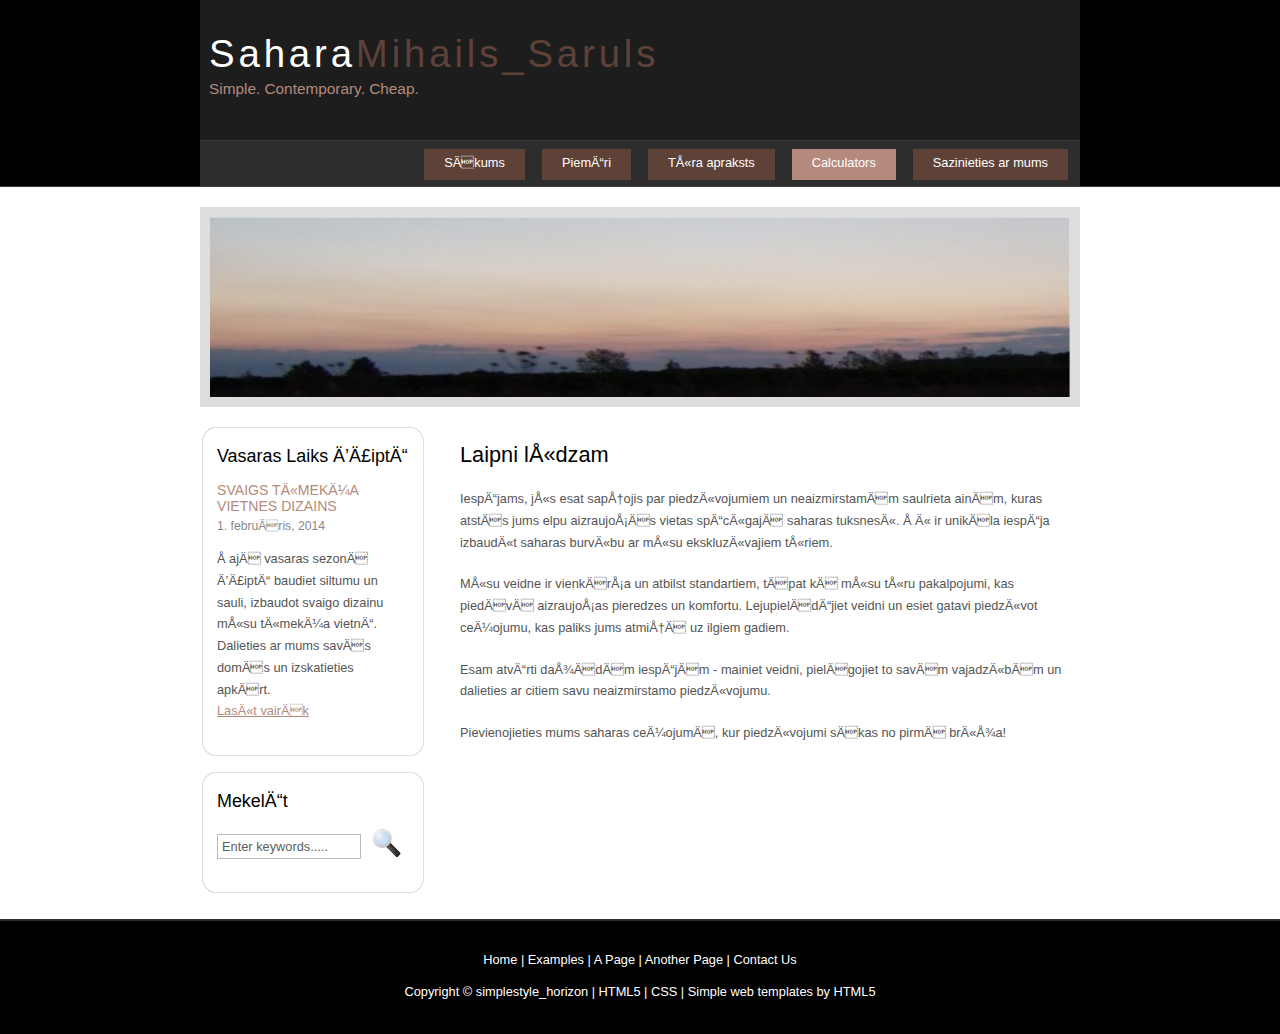
<file: index.html>
<!DOCTYPE HTML>
<html>

<head>
  <title>Sahara tūrs</title>
  <meta name="description" content="website description" />
  <meta name="keywords" content="website keywords, website keywords" />
  <meta http-equiv="content-type" content="text/html; charset=windows-1252" />
  <link rel="stylesheet" type="text/css" href="style/style.css" />
</head>

<body>
  <div id="main">
    <div id="header">
      <div id="logo">
        <div id="logo_text">
          <!-- class="logo_colour", allows you to change the colour of the text -->
          <h1><a href="index.html">Sahara<span class="logo_colour">Mihails_Saruls</span></a></h1>
          <h2>Simple. Contemporary. Cheap.</h2>
        </div>
      </div>
      <div id="menubar">
        <ul id="menu">
          <!-- put class="selected" in the li tag for the selected page - to highlight which page you're on -->
          <li><a href="index.html">Sākums</a></li>
          <li><a href="examples.html">Piemēri</a></li>
          <li><a href="page.html">Tūra apraksts</a></li>
          <li class="selected"><a href="another_page.html">Calculators</a></li>
          <li><a href="contact.html">Sazinieties ar mums</a></li>
        </ul>
      </div>
    </div>
    <div id="content_header"></div>
    <div id="site_content">
      <div id="banner"></div>
	  <div id="sidebar_container">
        <div class="sidebar">
          <div class="sidebar_top"></div>
          <div class="sidebar_item">
            <!-- insert your sidebar items here -->
            <h3>Vasaras Laiks Ēģiptē</h3>
              <h4>Svaigs Tīmekļa vietnes dizains</h4>
              <h5>1. februāris, 2014</h5>
              <p>Šajā vasaras sezonā Ēģiptē baudiet siltumu un sauli, izbaudot svaigo dizainu mūsu tīmekļa vietnē. Dalieties ar mums savās domās un izskatieties apkārt.<br /><a href="#">Lasīt vairāk</a></p>
            </div>

          <div class="sidebar_base"></div>
        </div>
        <div class="sidebar">
          <div class="sidebar_top"></div>
          <div class="sidebar_item">
            <h3>Mekelēt</h3>
            <form method="post" action="#" id="search_form">
              <p>
                <input class="search" type="text" name="search_field" value="Enter keywords....." />
                <input name="search" type="image" style="border: 0; margin: 0 0 -9px 5px;" src="style/search.png" alt="Search" title="Search" />
              </p>
            </form>
          </div>
          <div class="sidebar_base"></div>
        </div>
      </div>
      <div id="content">
        <!-- insert the page content here -->
        <h1>Laipni lūdzam</h1>
        <p>Iespējams, jūs esat sapņojis par piedzīvojumiem un neaizmirstamām saulrieta ainām, kuras atstās jums elpu aizraujošās vietas spēcīgajā saharas tuksnesī. Šī ir unikāla iespēja izbaudīt saharas burvību ar mūsu ekskluzīvajiem tūriem.</p>
        <p>Mūsu veidne ir vienkārša un atbilst standartiem, tāpat kā mūsu tūru pakalpojumi, kas piedāvā aizraujošas pieredzes un komfortu. Lejupielādējiet veidni un esiet gatavi piedzīvot ceļojumu, kas paliks jums atmiņā uz ilgiem gadiem.</p>
        <p>Esam atvērti dažādām iespējām - mainiet veidni, pielāgojiet to savām vajadzībām un dalieties ar citiem savu neaizmirstamo piedzīvojumu.</p>
        <p>Pievienojieties mums saharas ceļojumā, kur piedzīvojumi sākas no pirmā brīža!</p>
      </div>
    </div>
    <div id="content_footer"></div>
    <div id="footer">
      <p><a href="index.html">Home</a> | <a href="examples.html">Examples</a> | <a href="page.html">A Page</a> | <a href="another_page.html">Another Page</a> | <a href="contact.html">Contact Us</a></p>
      <p>Copyright &copy; simplestyle_horizon | <a href="http://validator.w3.org/check?uri=referer">HTML5</a> | <a href="http://jigsaw.w3.org/css-validator/check/referer">CSS</a> | <a href="http://www.html5webtemplates.co.uk">Simple web templates by HTML5</a></p>
    </div>
  </div>
</body>
</html>
</file>
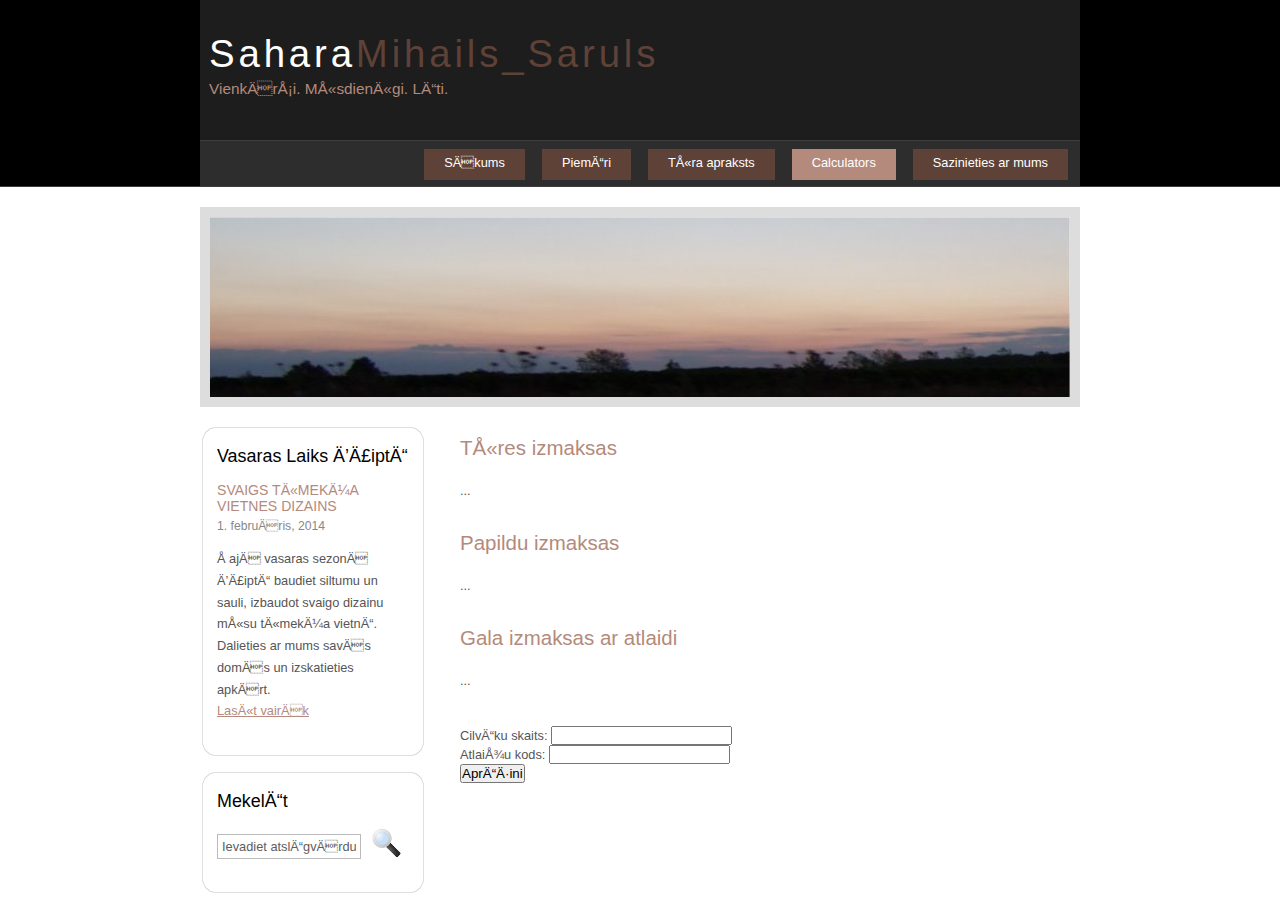
<file: another_page.html>
<!DOCTYPE HTML>
  <html>

  <head>
    <title>Tūre pa Sahāras tuksnesi</title>
    <meta name="description" content="Tīmekļa vietnes apraksts" />
    <meta name="keywords" content="tīmekļa vietnes atslēgvārdi, tīmekļa vietnes atslēgvārdi" />
    <meta http-equiv="content-type" content="text/html; charset=windows-1252" />
    <link rel="stylesheet" type="text/css" href="style/style.css" />
  </head>

  <body>
    <div id="main">
      <div id="header">
        <div id="logo">
          <div id="logo_text">
            <!-- class="logo_colour", allows you to change the colour of the text -->
            <h1><a href="index.html">Sahara<span class="logo_colour">Mihails_Saruls</span></a></h1>
            <h2>Vienkārši. Mūsdienīgi. Lēti.</h2>
          </div>
        </div>
        <div id="menubar">
          <ul id="menu">
            <!-- put class="selected" in the li tag for the selected page - to highlight which page you're on -->
            <li><a href="index.html">Sākums</a></li>
            <li><a href="examples.html">Piemēri</a></li>
            <li><a href="page.html">Tūra apraksts</a></li>
            <li class="selected"><a href="another_page.html">Calculators</a></li>
            <li><a href="contact.html">Sazinieties ar mums</a></li>
          </ul>
        </div>
      </div>
      <div id="content_header"></div>
      <div id="site_content">
        <div id="banner"></div>
        <div id="sidebar_container">
          <div class="sidebar">
            <div class="sidebar_top"></div>
            <div class="sidebar_item">
              <!-- insert your sidebar items here -->
              <h3>Vasaras Laiks Ēģiptē</h3>
              <h4>Svaigs Tīmekļa vietnes dizains</h4>
              <h5>1. februāris, 2014</h5>
              <p>Šajā vasaras sezonā Ēģiptē baudiet siltumu un sauli, izbaudot svaigo dizainu mūsu tīmekļa vietnē. Dalieties ar mums savās domās un izskatieties apkārt.<br /><a href="#">Lasīt vairāk</a></p>
            </div>
            <div class="sidebar_base"></div>
          </div>
          <div class="sidebar">
            <div class="sidebar_top"></div>
            <div class="sidebar_item">
              <h3>Mekelēt</h3>
              <form method="post" action="#" id="search_form">
                <p>
                  <input class="search" type="text" name="search_field" value="Ievadiet atslēgvārdus....." />
                  <input name="search" type="image" style="border: 0; margin: 0 0 -9px 5px;" src="style/search.png" alt="Meklēt" title="Meklēt" />
                </p>
              </form>
            </div>
            <div class="sidebar_base"></div>
          </div>
        </div>
        <div id="content">
          <h2> Tūres izmaksas</h2>
          <p id="izvade1">... </p>
          <h2> Papildu izmaksas</h2>
          <p id="izvade2">... </p>
          <h2> Gala izmaksas ar atlaidi</h2>
          <p id="izvade3">... </p>
          <br>
          <div>
            <label for="celotajuSkaits">Cilvēku skaits:</label>
            <input type="number" id="celotajuSkaits" name="celotajuSkaits">
          </div>
          <div>
            <label for="atlauzuKods">Atlaižu kods:</label>
            <input type="text" id="atlauzuKods" name="atlauzuKods">
          </div>
          <div>
            <button type="button" onclick="aprēķiniIzmaksas()">Aprēķini</button>
          </div>

          <script>
            function aprēķiniIzmaksas() {
              const klientuSkaits = parseInt(document.getElementById("celotajuSkaits").value);
              const atlauzuKods = document.getElementById("atlauzuKods").value;

              let pamatIzmaksa = klientuSkaits * 600;

              if (atlauzuKods === "Vasara2024") {
                pamatIzmaksa = pamatIzmaksa * 0.9;
              }

              let papilduIzmaksas = 0;
              const papilduPakalpojumi = confirm("Vai vēlaties papildu pakalpojumus?");
              if (papilduPakalpojumi) {
                papilduIzmaksas = klientuSkaits * 50;
              }

              let galaIzmaksas = pamatIzmaksa + papilduIzmaksas;
              if (galaIzmaksas > 1000) {
                galaIzmaksas = galaIzmaksas * 0.95;
              }

              document.getElementById("izvade1").innerHTML = "Tūres pamatizmaksas: " + pamatIzmaksa + " eiro";
              document.getElementById("izvade2").innerHTML = "Papildu izmaksas par pakalpojumiem: " + papilduIzmaksas + " eiro";
              document.getElementById("izvade3").innerHTML = "Gala izmaksas ar atlaidi: " + galaIzmaksas + " eiro";
            }
          </script>
        </div>
        </body>
        </html>
</file>
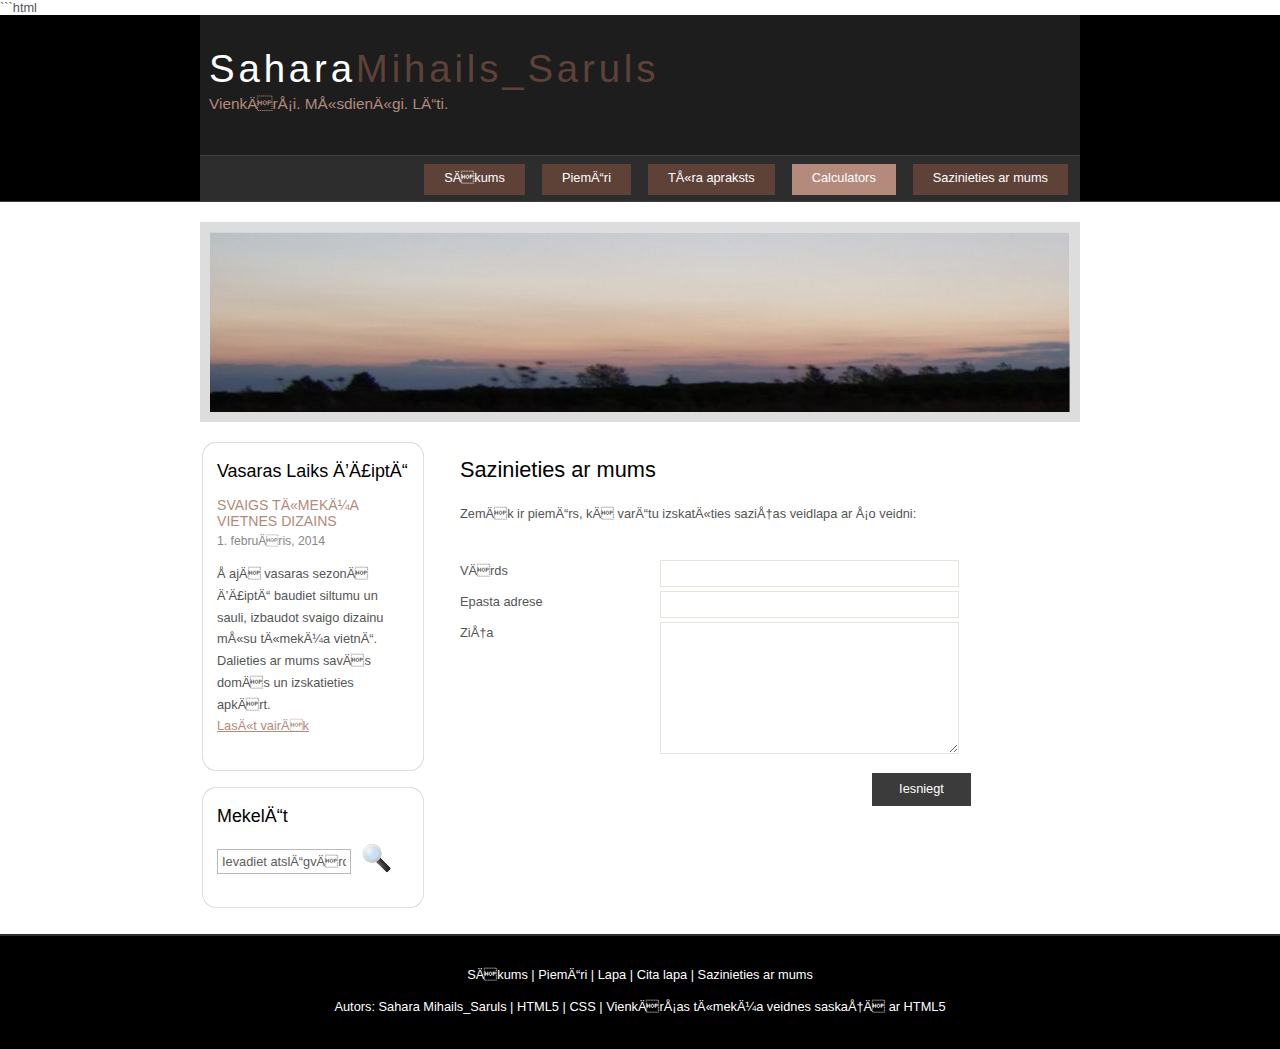
<file: contact.html>
```html
<!DOCTYPE HTML>
<html>

<head>
  <title>Tūre pa Sahāras tuksnesi</title>
  <meta name="description" content="Tīmekļa vietnes apraksts" />
  <meta name="keywords" content="tīmekļa vietnes atslēgvārdi, tīmekļa vietnes atslēgvārdi" />
  <meta http-equiv="content-type" content="text/html; charset=windows-1252" />
  <link rel="stylesheet" type="text/css" href="style/style.css" />
</head>

<body>
  <div id="main">
    <div id="header">
      <div id="logo">
        <div id="logo_text">
          <!-- class="logo_colour", allows you to change the colour of the text -->
          <h1><a href="index.html">Sahara<span class="logo_colour">Mihails_Saruls</span></a></h1>
          <h2>Vienkārši. Mūsdienīgi. Lēti.</h2>
        </div>
      </div>
      <div id="menubar">
        <ul id="menu">
          <!-- put class="selected" in the li tag for the selected page - to highlight which page you're on -->
          <li><a href="index.html">Sākums</a></li>
          <li><a href="examples.html">Piemēri</a></li>
          <li><a href="page.html">Tūra apraksts</a></li>
          <li class="selected"><a href="another_page.html">Calculators</a></li>
          <li><a href="contact.html">Sazinieties ar mums</a></li>
        </ul>
      </div>
    </div>
    <div id="content_header"></div>
    <div id="site_content">
      <div id="banner"></div>
      <div id="sidebar_container">
        <div class="sidebar">
          <div class="sidebar_top"></div>
          <div class="sidebar_item">
            <!-- insert your sidebar items here -->
            <h3>Vasaras Laiks Ēģiptē</h3>
            <h4>Svaigs Tīmekļa vietnes dizains</h4>
            <h5>1. februāris, 2014</h5>
            <p>Šajā vasaras sezonā Ēģiptē baudiet siltumu un sauli, izbaudot svaigo dizainu mūsu tīmekļa vietnē. Dalieties ar mums savās domās un izskatieties apkārt.<br /><a href="#">Lasīt vairāk</a></p>
          </div>
          <div class="sidebar_base"></div>
        </div>
        <div class="sidebar">
          <div class="sidebar_top"></div>
          <div class="sidebar_item">
            <h3>Mekelēt</h3>
            <form method="post" action="#" id="search_form">
              <p>
                <input class="search" type="text" name="search_field" value="Ievadiet atslēgvārdus....." />
                <input name="search" type="image" style="border: 0; margin: 0 0 -9px 5px;" src="style/search.png" alt="Meklēt" title="Meklēt" />
              </p>
            </form>
          </div>
          <div class="sidebar_base"></div>
        </div>
      </div>
      <div id="content">
        <!-- insert the page content here -->
        <h1>Sazinieties ar mums</h1>
        <p>Zemāk ir piemērs, kā varētu izskatīties saziņas veidlapa ar šo veidni:</p>
        <div class="form_settings">
          <p><span>Vārds</span><input class="contact" type="text" name="your_name" value="" /></p>
          <p><span>Epasta adrese</span><input class="contact" type="text" name="your_email" value="" /></p>
          <p><span>Ziņa</span><textarea class="contact textarea" rows="8" cols="50" name="your_enquiry"></textarea></p>
          <p style="padding-top: 15px"><span>&nbsp;</span><input class="submit" type="submit" name="contact_submitted" value="Iesniegt" /></p>
        </div>
      </div>
    </div>
    <div id="content_footer"></div>
    <div id="footer">
      <p><a href="index.html">Sākums</a> | <a href="examples.html">Piemēri</a> | <a href="page.html">
        Lapa</a> | <a href="another_page.html">Cita lapa</a> | <a href="contact.html">Sazinieties ar mums</a></p>
              <p>Autors: Sahara Mihails_Saruls | <a href="http://validator.w3.org/check?uri=referer">HTML5</a> | <a href="http://jigsaw.w3.org/css-validator/check/referer">CSS</a> | <a href="http://www.html5webtemplates.co.uk">Vienkāršas tīmekļa veidnes saskaņā ar HTML5</a></p>
            </div>
          </div>
        </body>
        </html>
</file>
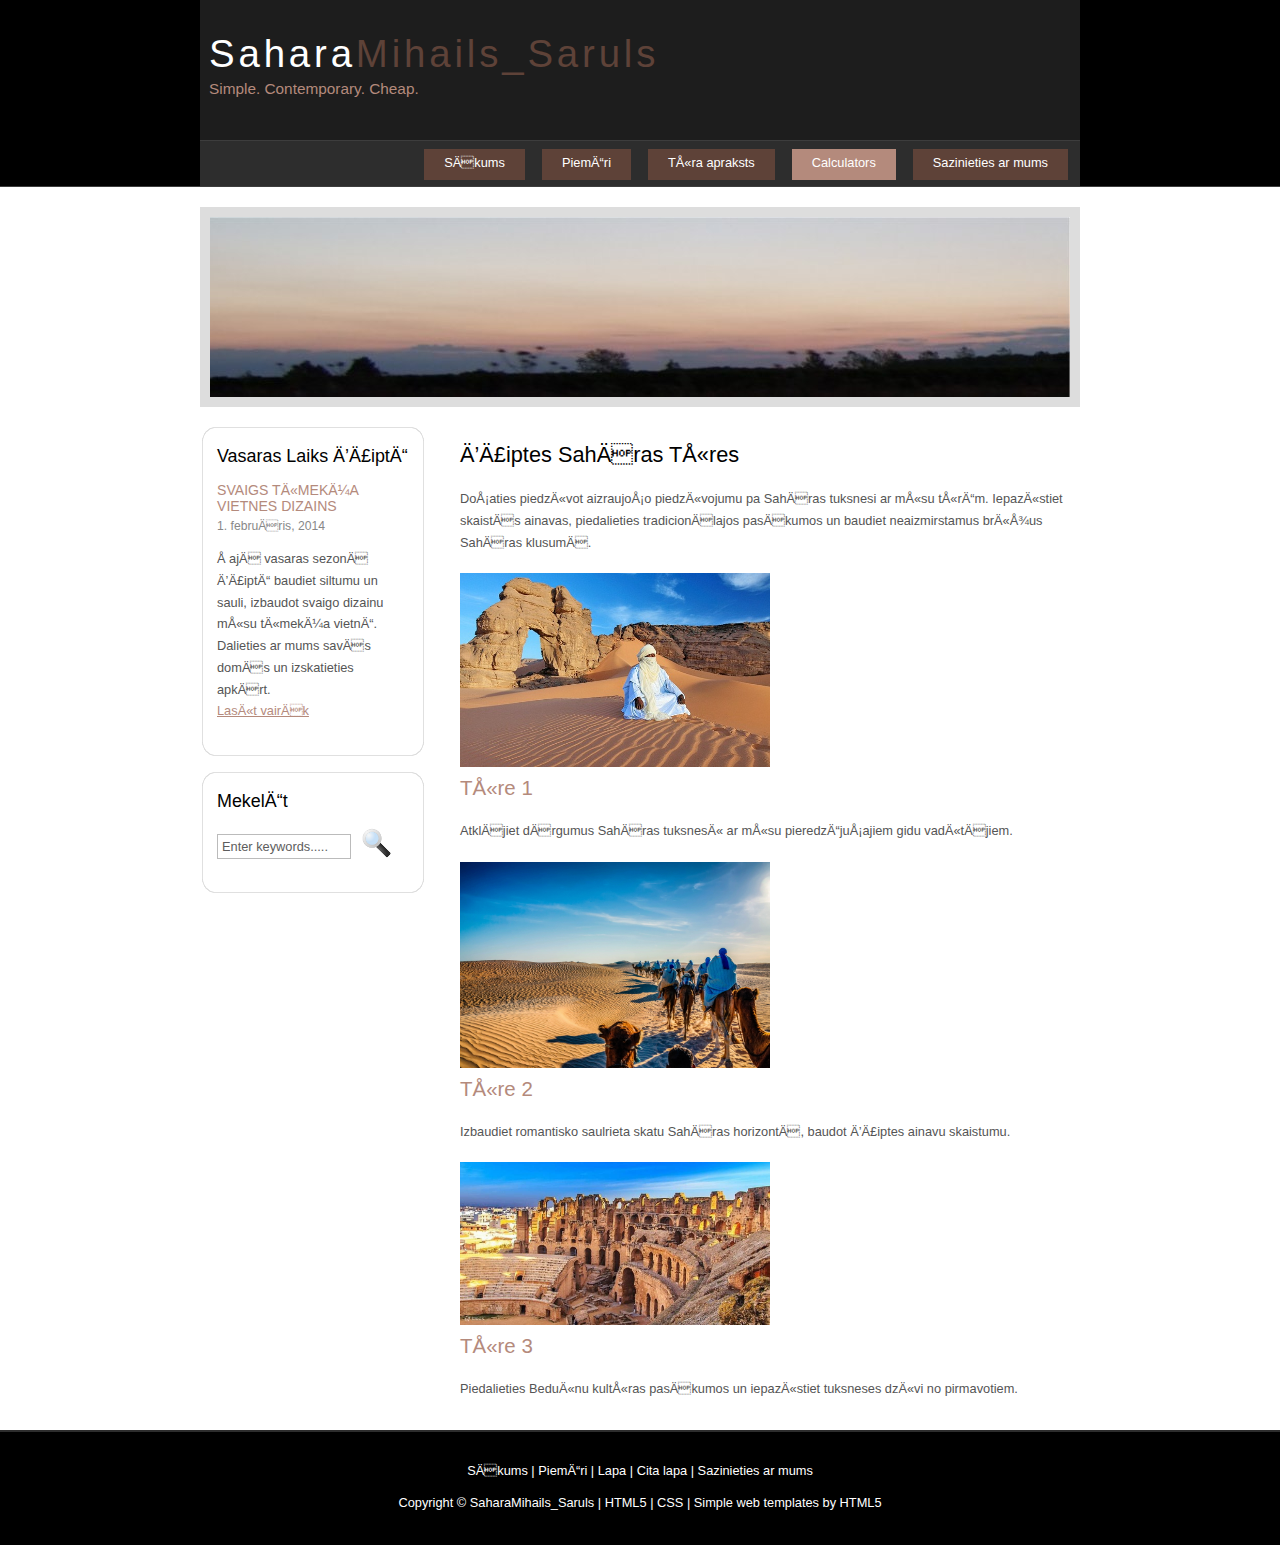
<file: examples.html>
<head>
        <title>Tūre pa Sahāras tuksnesi</title>
        <meta name="description" content="Tīmekļa vietnes apraksts" />
        <meta name="keywords" content="tīmekļa vietnes atslēgvārdi, tīmekļa vietnes atslēgvārdi" />
        <meta http-equiv="content-type" content="text/html; charset=windows-1252" />
        <link rel="stylesheet" type="text/css" href="style/style.css" />
      </head>

            <body>
              <div id="main">
                <div id="header">
                  <div id="logo">
                    <div id="logo_text">
                      <!-- class="logo_colour", allows you to change the colour of the text -->
                      <h1><a href="index.html">Sahara<span class="logo_colour">Mihails_Saruls</span></a></h1>
                      <h2>Simple. Contemporary. Cheap.</h2>
                    </div>
                  </div>
                  <div id="menubar">
                    <ul id="menu">
                      <!-- put class="selected" in the li tag for the selected page - to highlight which page you're on -->
                      <li><a href="index.html">Sākums</a></li>
                      <li><a href="examples.html">Piemēri</a></li>
                      <li><a href="page.html">Tūra apraksts</a></li>
                      <li class="selected"><a href="another_page.html">Calculators</a></li>
                      <li><a href="contact.html">Sazinieties ar mums</a></li>
                    </ul>
                  </div>
                </div>
                <div id="content_header"></div>
                <div id="site_content">
                  <div id="banner"></div>
                <div id="sidebar_container">
                    <div class="sidebar">
                      <div class="sidebar_top"></div>
                      <div class="sidebar_item">
                        <!-- insert your sidebar items here -->
                        <h3>Vasaras Laiks Ēģiptē</h3>
                          <h4>Svaigs Tīmekļa vietnes dizains</h4>
                          <h5>1. februāris, 2014</h5>
                          <p>Šajā vasaras sezonā Ēģiptē baudiet siltumu un sauli, izbaudot svaigo dizainu mūsu tīmekļa vietnē. Dalieties ar mums savās domās un izskatieties apkārt.<br /><a href="#">Lasīt vairāk</a></p>
                        </div>

                      <div class="sidebar_base"></div>
                    </div>
                    <div class="sidebar">
                      <div class="sidebar_top"></div>
                      <div class="sidebar_item">
                        <h3>Mekelēt</h3>
                        <form method="post" action="#" id="search_form">
                          <p>
                            <input class="search" type="text" name="search_field" value="Enter keywords....." />
                            <input name="search" type="image" style="border: 0; margin: 0 0 -9px 5px;" src="style/search.png" alt="Search" title="Search" />
                          </p>
                        </form>
                      </div>
                      <div class="sidebar_base"></div>
                    </div>
                  </div>
 <div id="content">
        <h1>Ēģiptes Sahāras Tūres</h1>
        <p>Došaties piedzīvot aizraujošo piedzīvojumu pa Sahāras tuksnesi ar mūsu tūrēm. Iepazīstiet skaistās
          ainavas, piedalieties tradicionālajos pasākumos un baudiet neaizmirstamus brīžus Sahāras klusumā.</p>

        <section>
          <div class="tour-card">
            <img class="tour-image" src="329.jpg" alt="Sahāras tūre 1">
            <h2>Tūre 1</h2>
            <p>Atklājiet dārgumus Sahāras tuksnesī ar mūsu pieredzējušajiem gidu vadītājiem.</p>
          </div>

          <div class="tour-card">
            <img class="tour-image" src="319.jpg" alt="Sahāras tūre 2">
            <h2>Tūre 2</h2>
            <p>Izbaudiet romantisko saulrieta skatu Sahāras horizontā, baudot Ēģiptes ainavu skaistumu.</p>
                        </div>
          
                        <div class="tour-card">
                          <img class="tour-image" src="339.jpg" alt="Sahāras tūre 3">
                          <h2>Tūre 3</h2>
                          <p>Piedalieties Beduīnu kultūras pasākumos un iepazīstiet tuksneses dzīvi no pirmavotiem.</p>
                        </div>
                      </section>
                    </div>
                  </div>
                  <div id="content_footer"></div>
                  <div id="footer">
                    <p><a href="index.html">Sākums</a> | <a href="examples.html">Piemēri</a> | <a href="page.html">Lapa</a> | <a href="another_page.html">Cita lapa</a> | <a href="contact.html">Sazinieties ar mums</a></p>
                    <p>Copyright &copy; SaharaMihails_Saruls | <a href="http://validator.w3.org/check?uri=referer">HTML5</a> | <a href="http://jigsaw.w3.org/css-validator/check/referer">CSS</a> | <a href="http://www.html5webtemplates.co.uk">Simple web templates by HTML5</a></p>
                  </div>
                </div>
              </body>

              </html>
</file>
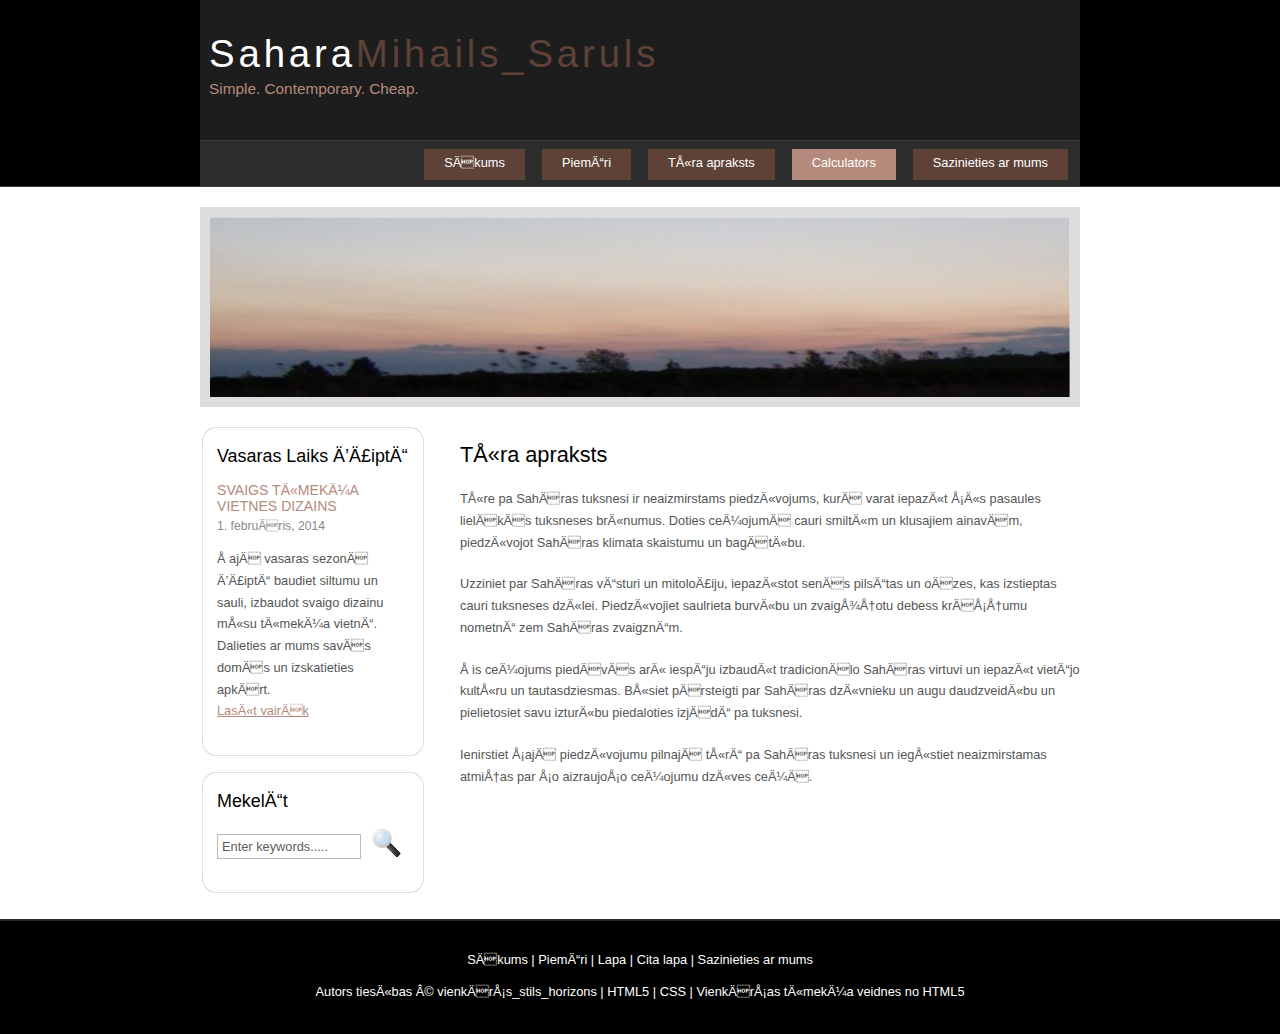
<file: page.html>
<!DOCTYPE HTML>
<html>

<head>
  <title>Tūre pa Sahāras tuksnesi</title>
  <meta name="description" content="Tīmekļa vietnes apraksts" />
  <meta name="keywords" content="tīmekļa vietnes atslēgvārdi, tīmekļa vietnes atslēgvārdi" />
  <meta http-equiv="content-type" content="text/html; charset=windows-1252" />
  <link rel="stylesheet" type="text/css" href="style/style.css" />
</head>

      <body>
        <div id="main">
          <div id="header">
            <div id="logo">
              <div id="logo_text">
                <!-- class="logo_colour", allows you to change the colour of the text -->
                <h1><a href="index.html">Sahara<span class="logo_colour">Mihails_Saruls</span></a></h1>
                <h2>Simple. Contemporary. Cheap.</h2>
              </div>
            </div>
            <div id="menubar">
              <ul id="menu">
                <!-- put class="selected" in the li tag for the selected page - to highlight which page you're on -->
                <li><a href="index.html">Sākums</a></li>
                <li><a href="examples.html">Piemēri</a></li>
                <li><a href="page.html">Tūra apraksts</a></li>
                <li class="selected"><a href="another_page.html">Calculators</a></li>
                <li><a href="contact.html">Sazinieties ar mums</a></li>
              </ul>
            </div>
          </div>
          <div id="content_header"></div>
          <div id="site_content">
            <div id="banner"></div>
          <div id="sidebar_container">
              <div class="sidebar">
                <div class="sidebar_top"></div>
                <div class="sidebar_item">
                  <!-- insert your sidebar items here -->
                  <h3>Vasaras Laiks Ēģiptē</h3>
                    <h4>Svaigs Tīmekļa vietnes dizains</h4>
                    <h5>1. februāris, 2014</h5>
                    <p>Šajā vasaras sezonā Ēģiptē baudiet siltumu un sauli, izbaudot svaigo dizainu mūsu tīmekļa vietnē. Dalieties ar mums savās domās un izskatieties apkārt.<br /><a href="#">Lasīt vairāk</a></p>
                  </div>

                <div class="sidebar_base"></div>
              </div>
              <div class="sidebar">
                <div class="sidebar_top"></div>
                <div class="sidebar_item">
                  <h3>Mekelēt</h3>
                  <form method="post" action="#" id="search_form">
                    <p>
                      <input class="search" type="text" name="search_field" value="Enter keywords....." />
                      <input name="search" type="image" style="border: 0; margin: 0 0 -9px 5px;" src="style/search.png" alt="Search" title="Search" />
                    </p>
                  </form>
                </div>
                <div class="sidebar_base"></div>
              </div>
            </div>
      <div id="content">
        <!-- ievietojiet lapas saturu šeit -->
        <h1>Tūra apraksts</h1>
        <p>Tūre pa Sahāras tuksnesi ir neaizmirstams piedzīvojums, kurā varat iepazīt šīs pasaules lielākās tuksneses brīnumus. Doties ceļojumā cauri smiltīm un klusajiem ainavām, piedzīvojot Sahāras klimata skaistumu un bagātību.</p>
        <p>Uzziniet par Sahāras vēsturi un mitoloģiju, iepazīstot senās pilsētas un oāzes, kas izstieptas cauri tuksneses dzīlei. Piedzīvojiet saulrieta burvību un zvaigžņotu debess krāšņumu nometnē zem Sahāras zvaigznēm.</p>
        <p>Šis ceļojums piedāvās arī iespēju izbaudīt tradicionālo Sahāras virtuvi un iepazīt vietējo kultūru un tautasdziesmas. Būsiet pārsteigti par Sahāras dzīvnieku un augu daudzveidību un pielietosiet savu izturību piedaloties izjādē pa tuksnesi.</p>
          <p>Ienirstiet šajā piedzīvojumu pilnajā tūrē pa Sahāras tuksnesi un iegūstiet neaizmirstamas atmiņas par šo aizraujošo ceļojumu dzīves ceļā.</p>
          </div>
          </div>
          <div id="content_footer"></div>
          <div id="footer">
          <p><a href="index.html">Sākums</a> | <a href="examples.html">Piemēri</a> | <a href="page.html">Lapa</a> | <a href="another_page.html">Cita lapa</a> | <a href="contact.html">Sazinieties ar mums</a></p>
          <p>Autors tiesības © vienkāršs_stils_horizons | <a href="http://validator.w3.org/check?uri=referer">HTML5</a> | <a href="http://jigsaw.w3.org/css-validator/check/referer">CSS</a> | <a href="http://www.html5webtemplates.co.uk">Vienkāršas tīmekļa veidnes no HTML5</a></p>
          </div>
            </div>
          </body>
          </html>
</file>
<file: style/style.css>
html
{ height: 100%;}

*
{ margin: 0;
  padding: 0;}

body
{ font: normal .80em 'trebuchet ms', arial, sans-serif;
  background: #FFF;
  color: #555;}

p
{ padding: 0 0 20px 0;
  line-height: 1.7em;}

img
{ border: 0;}

.tour-image {
  width: 50%;
  height: auto;
}


h1, h2, h3, h4, h5, h6 
{ color: #362C20;
  letter-spacing: 0em;
  padding: 0 0 5px 0;}

h1, h2, h3
{ font: normal 170% 'century gothic', arial;
  margin: 0 0 15px 0;
  padding: 15px 0 5px 0;
  color: #000;}

h2
{ font-size: 160%;
  padding: 9px 0 5px 0;
  color: #B48A7C;}

h3
{ font-size: 140%;
  padding: 5px 0 0 0;}

h4, h6
{ color: #B48A7C;
  padding: 0 0 5px 0;
  font: normal 110% arial;
  text-transform: uppercase;}

h5, h6
{ color: #888;
  font: normal 95% arial;
  letter-spacing: normal;
  padding: 0 0 15px 0;}

a, a:hover
{ outline: none;
  text-decoration: underline;
  color: #B48A7C;}

a:hover
{ text-decoration: none;}

blockquote
{ margin: 20px 0; 
  padding: 10px 20px 0 20px;
  border: 1px solid #E5E5DB;
  background: #FFF;}

ul
{ margin: 2px 0 22px 17px;}

ul li
{ list-style-type: circle;
  margin: 0 0 6px 0; 
  padding: 0 0 4px 5px;
  line-height: 1.5em;}

ol
{ margin: 8px 0 22px 20px;}

ol li
{ margin: 0 0 11px 0;}

.left
{ float: left;
  width: auto;
  margin-right: 10px;}

.right
{ float: right; 
  width: auto;
  margin-left: 10px;}

.center
{ display: block;
  text-align: center;
  margin: 20px auto;}

#main, #logo, #menubar, #site_content, #footer
{ margin-left: auto; 
  margin-right: auto;}

#header
{ background: #000;
  border-bottom: 1px solid #3d3d3d;
  height: 186px;}
  
#banner
{  background: transparent url(banner.jpg) no-repeat;
  width: 860px;
  height: 180px;
  margin-bottom: 20px;
  border: 10px solid #DDD;}

#logo
{ width: 880px;
  position: relative;
  height: 140px;
  background: #1d1d1d;}

#logo #logo_text 
{ position: absolute; 
  top: 10px;
  left: 0;}

#logo h1, #logo h2
{ font: normal 300% 'century gothic', arial, sans-serif;
  border-bottom: 0;
  text-transform: none;
  margin: 0 0 0 9px;}

#logo_text h1, #logo_text h1 a, #logo_text h1 a:hover 
{ padding: 22px 0 0 0;
  color: #FFF;
  letter-spacing: 0.1em;
  text-decoration: none;}

#logo_text h1 a .logo_colour
{ color: #5E4238;}

#logo_text a:hover .logo_colour
{ color: #5E4238;}

#logo_text h2
{ font-size: 120%;
  padding: 4px 0 0 0;
  color: #B48A7C;}

#menubar
{ width: 872px;
  height: 45px;
  padding-right: 8px;
  background: #2D2D2D;
  border-top: 1px solid #3D3D3D;} 

ul#menu
{ float: right;
  margin: 0;}

ul#menu li
{ float: left;
  padding: 0 0 0 9px;
  list-style: none;
  margin: 8px 4px 0 4px;}

ul#menu li a
{ font: normal 100% 'trebuchet ms', sans-serif;
  display: block; 
  float: left; 
  height: 20px;
  padding: 6px 20px 5px 20px;
  text-align: center;
  color: #FFF;
  text-decoration: none;
  background: #5E4238;} 

ul#menu li.selected a
{ height: 20px;
  padding: 6px 20px 5px 11px;}

ul#menu li.selected
{ margin: 8px 4px 0 13px;
  background: #B48A7C;}

ul#menu li.selected a, ul#menu li.selected a:hover
{ background: #B48A7C;
  color: #FFF;}

ul#menu li a:hover
{ color: #B48A7C;}

#site_content
{ width: 880px;
  overflow: hidden;
  margin: 20px auto 0 auto;
  padding: 0 0 10px 0;} 

#sidebar_container
{ float: left;
  width: 224px;}

.sidebar_top
{ width: 222px;
  height: 14px;
  background: transparent url(side_top.png) no-repeat;}

.sidebar_base
{ width: 222px;
  height: 14px;
  background: url(side_base.png) no-repeat;}

.sidebar
{ float: right;
  width: 222px;
  padding: 0;
  margin: 0 0 16px 0;}

.sidebar_item
{ background: url(side_back.png) repeat-y;
  padding: 0 15px;
  width: 192px;}

.sidebar li a.selected
{ color: #444;} 

.sidebar ul
{ margin: 0;} 

#content
{ text-align: left;
  width: 620px;
  padding: 0 0 0 5px;
  float: right;}
  
#content ul
{ margin: 2px 0 22px 0px;}

#content ul li, .sidebar ul li
{ list-style-type: none;
  background: url(bullet.png) no-repeat;
  margin: 0 0 0 0; 
  padding: 0 0 4px 25px;
  line-height: 1.5em;}

#footer
{ width: 100%;
  font-family: 'trebuchet ms', sans-serif;
  font-size: 100%;
  height: 80px;
  padding: 28px 0 5px 0;
  text-align: center; 
  background: #000;
  border-top: 2px solid #2D2D2D;
  color: #FFF;}

#footer p
{ line-height: 1.7em;
  padding: 0 0 10px 0;}

#footer a
{ color: #FFF;
  text-decoration: none;}

#footer a:hover
{ color: #B48A7C;
  text-decoration: none;}

.search
{ color: #5D5D5D; 
  border: 1px solid #BBB; 
  width: 134px; 
  padding: 4px; 
  font: 100% arial, sans-serif;}

.form_settings
{ margin: 15px 0 0 0;}

.form_settings p
{ padding: 0 0 4px 0;}

.form_settings span
{ float: left; 
  width: 200px; 
  text-align: left;}
  
.form_settings input, .form_settings textarea
{ padding: 5px; 
  width: 299px; 
  font: 100% arial; 
  border: 1px solid #E5E5DB; 
  background: #FFF; 
  color: #47433F;}
  
.form_settings .submit
{ font: 100% arial; 
  border: 0; 
  width: 99px; 
  margin: 0 0 0 212px; 
  height: 33px;
  padding: 2px 0 3px 0;
  cursor: pointer; 
  background: #3B3B3B; 
  color: #FFF;}

.form_settings textarea, .form_settings select
{ font: 100% arial; 
  width: 299px;}

.form_settings select
{ width: 310px;}

.form_settings .checkbox
{ margin: 4px 0; 
  padding: 0; 
  width: 14px;
  border: 0;
  background: none;}

.separator
{ width: 100%;
  height: 0;
  border-top: 1px solid #D9D5CF;
  border-bottom: 1px solid #FFF;
  margin: 0 0 20px 0;}
  
table
{ margin: 10px 0 30px 0;}

table tr th, table tr td
{ background: #3B3B3B;
  color: #FFF;
  padding: 7px 4px;
  text-align: left;}
  
table tr td
{ background: #E5E5DB;
  color: #47433F;
  border-top: 1px solid #FFF;}
</file>
